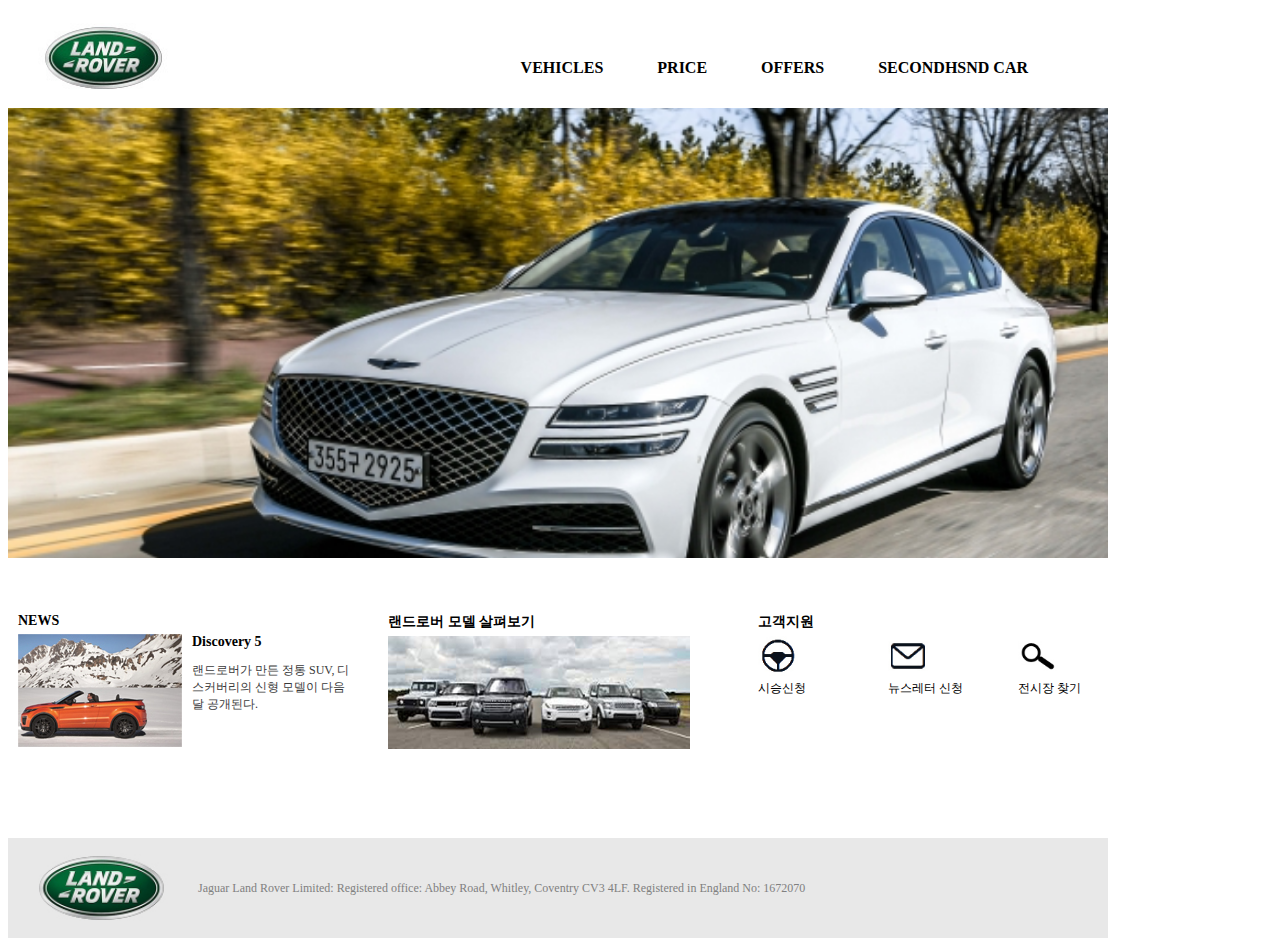
<file: index.html>
<!DOCTYPE html>
<html lang="en">
<head>
    <meta charset="UTF-8">
    <meta name="viewport" content="width=device-width, initial-scale=1.0">
    <title>랜드로버</title>
    <link rel="stylesheet" href="./css/style.css">
</head>
<body>
    <header>
        <img src="./img/logo.jpg" alt="logo" id="logo">
       <nav>
            <ul>
                <li><a href="#">VEHICLES</a></li>
                <li><a href="#">PRICE</a></li>
                <li><a href="#">OFFERS</a></li>
                <li><a href="#">SECONDHSND CAR </a></li>
            </ul>
       </nav>
    </header>
    <div id="slider">
    </div>
    <section>
        <article id="art1">
            <h3>NEWS</h3>
            <div class="row1">
                <div><img src="./img/4.jpg" alt="car"></div>
                <div class="des">
                    <h4>Discovery 5</h4>
                    <p>랜드로버가 만든 정통 SUV, 디스커버리의 신형 모델이 다음 달 공개된다.</p>
                </div>
            </div>
        </article>
        <article id="art2">
            <h3>랜드로버 모델 살펴보기</h3>
            <img src="./img/8.jpg" alt="car">
        </article>
        <article id="art3">
            <h3>고객지원</h3>
            <div class="art3_flex">
                <a class="item" href="#">
                    <img src="./img/icon3.jpg" alt="icon">
                    <p>시승신청</p>
                </a>
                <a class="item" href="#">
                     <img src="./img/icon4.jpg" alt="icon">
                     <p>뉴스레터 신청</p>
                </a>
                 <a class="item" href="#">
                     <img src="./img/icon5.jpg" alt="icon">
                     <p>전시장 찾기</p>
                 </a>
            </div>
        </article>
    </section>
    <footer>
        <img src="./img/logo2.jpg" alt="logo">
       <p>Jaguar Land Rover Limited: Registered office: Abbey Road, Whitley, Coventry CV3 4LF. Registered in England No:
1672070</p>
    </footer>
</body>
</html>
</file>
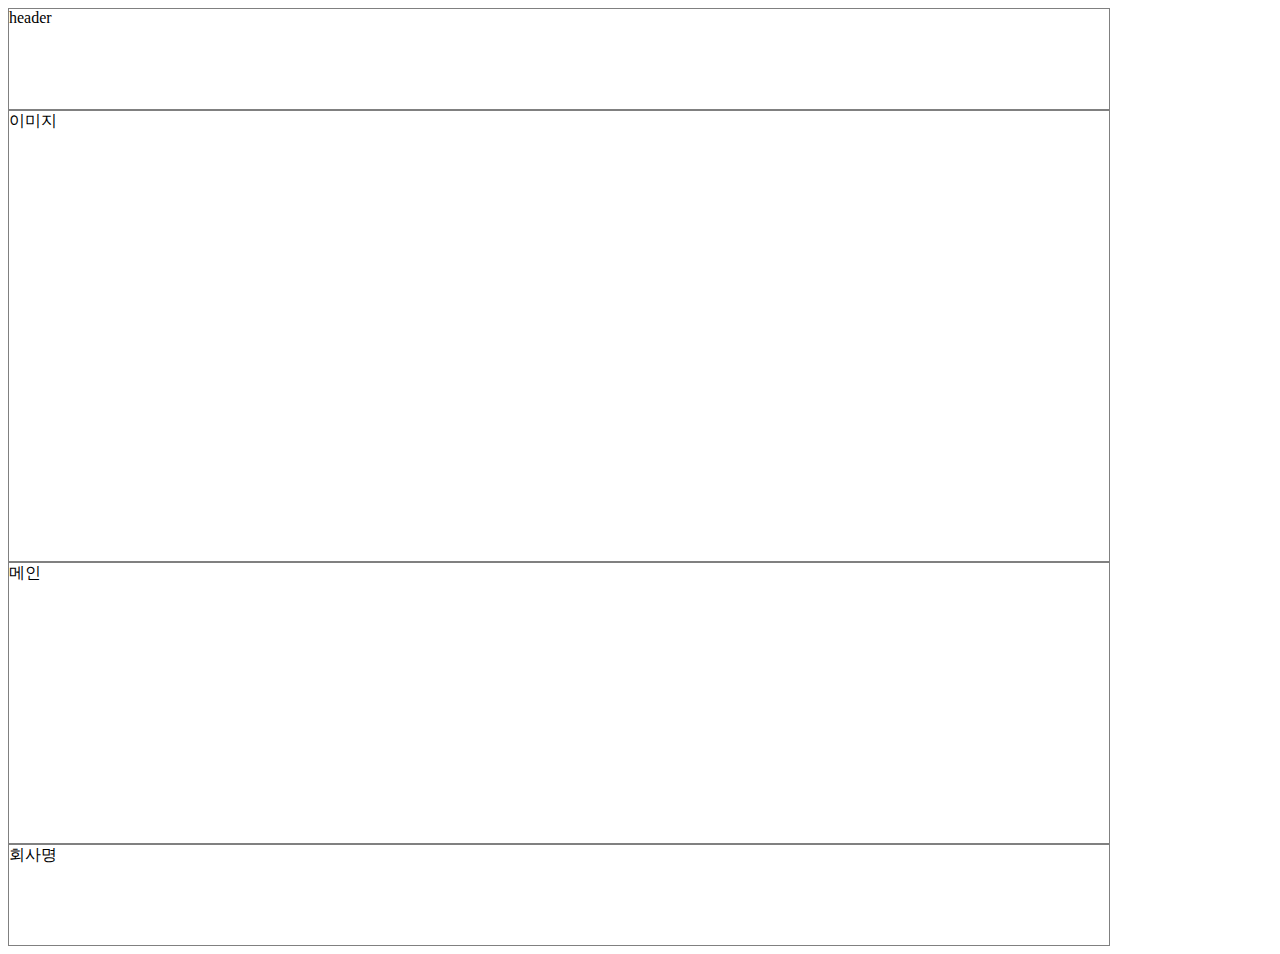
<file: step1.html>
<!DOCTYPE html>
<html lang="en">
<head>
    <meta charset="UTF-8">
    <meta name="viewport" content="width=device-width, initial-scale=1.0">
    <title>랜드로버</title>
    <style>
        header{
            border: solid 1px gray;
            width: 1100px;
            height: 100px;
        }
        #slider{
            border: solid 1px gray;
            width: 1100px;
            height: 450px;
        }
        section{
            border: solid 1px gray;
            width: 1100px;
            height: 280px;
        }
        footer{
            border: solid 1px gray;
            width: 1100px;
            height: 100px;
        }
    </style>
</head>
<body>
    <header>
        header
    </header>
    <div id="slider">
        이미지
    </div>
    <section>
        메인
    </section>
    <footer>
        회사명
    </footer>
</body>
</html>
</file>
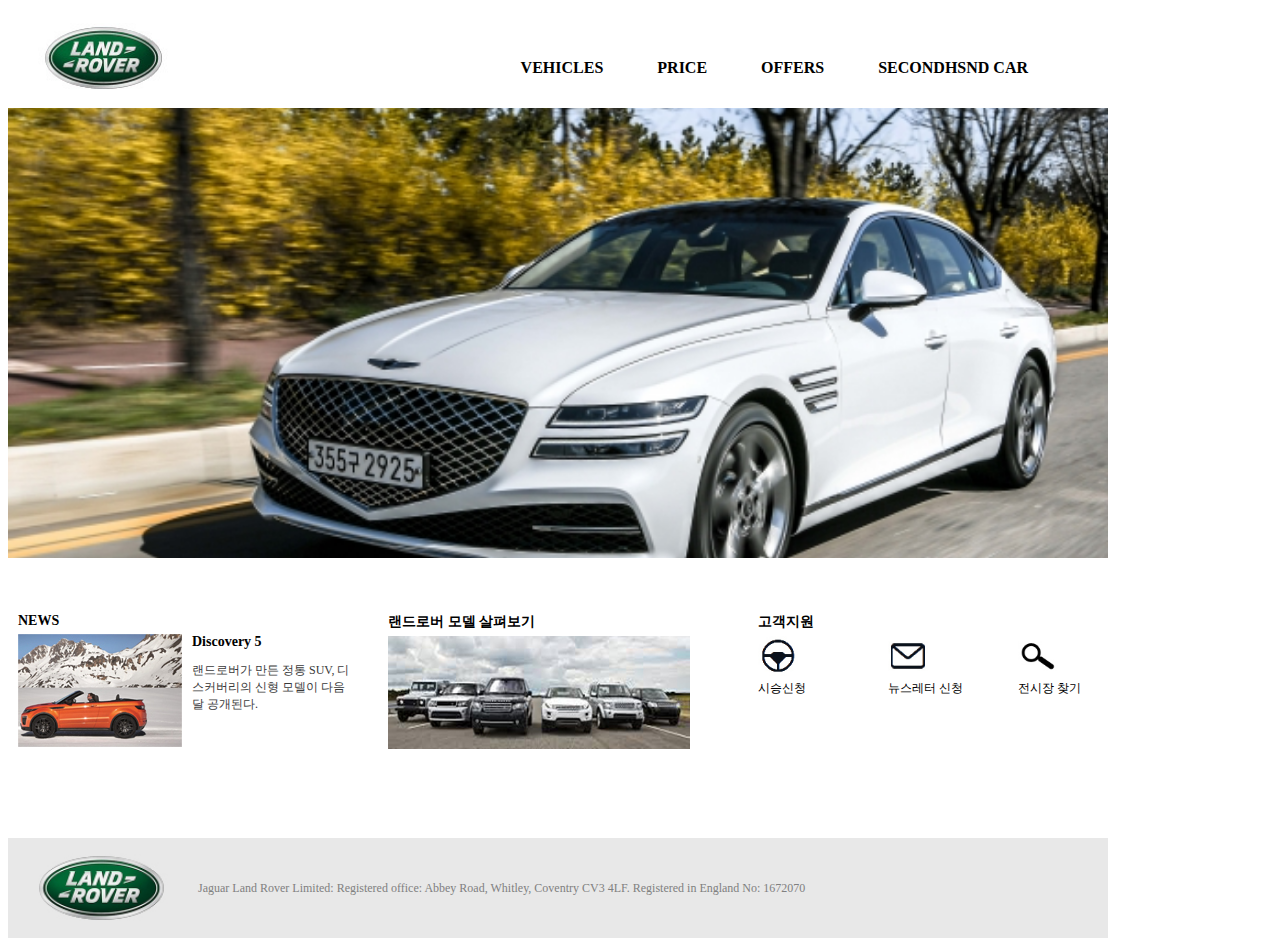
<file: step2.html>
<!DOCTYPE html>
<html lang="en">
<head>
    <meta charset="UTF-8">
    <meta name="viewport" content="width=device-width, initial-scale=1.0">
    <title>랜드로버</title>
    <style>
        /* header의 css */
        header{
            width: 1100px;
            height: 100px;
            display: flex;
            align-items: center;
            justify-content: space-between;
        }
        #logo{
            display: inline-block;
            width: 130px;
            height: 70px;
            margin: 10px 30px;
        }
        nav{
            display: inline-block;
            width: 740px;
            height: 30px;
            margin: 30px 30px;
            text-align: right;
        }
        nav li{
            display: inline-block;
            margin-right: 50px;
            font-weight: bold;

        }
        #slider{
            width: 1100px;
            height: 450px;
            background: url(./img/genesis.jpg) no-repeat center/cover;
        }
        section{
            width: 1100px;
            height: 280px;
            display: flex;
            justify-content: space-between;
        }
        article{
            display:inline-block;
            width: 340px;
            height: 145px;
            margin: 50px 10px;
        }
        h3{
            font-size: 14px;
            margin: 5px 0;
        }
        h4{margin: 0; font-size: 14px;}
        #art1 > .row1 > div > p{font-size: 12px; color: rgb(58, 58, 58);}
        #art1 .row1{
            display: flex;
            justify-content: space-between;
        }
        .des{margin-left: 10px;}
        #art2 > img{
            width:302px
        }
        .art3_flex{
            display: flex;
            justify-content: space-between;
        }
        .item{
            width: 80px;
            font-size: 12px;
        }
        .item > img {
            width: 40px;
        }
        .item > p{margin: 0;}
        footer{
            width: 1100px;
            height: 100px;
            background-color: #e8e8e8;
            display: flex;
            align-items: center;
        }
         footer img{
            display: inline-block;
            width: 130px;
            height: 70px;
            margin: 10px 30px;
         }
          footer > p{font-size: 12px; color: gray;}
    </style>
</head>
<body>
    <header>
        <img src="./img/logo.jpg" alt="logo" id="logo">
       <nav>
            <ul>
                <li>VEHICLES</li>
                <li>PRICE</li>
                <li>OFFERS</li>
                <li>SECONDHSND CAR</li>
            </ul>
       </nav>
    </header>
    <div id="slider">
    </div>
    <section>
        <article id="art1">
            <h3>NEWS</h3>
            <div class="row1">
                <div><img src="./img/4.jpg" alt="car"></div>
                <div class="des">
                    <h4>Discovery 5</h4>
                    <p>랜드로버가 만든 정통 SUV, 디스커버리의 신형 모델이 다음 달 공개된다.</p>
                </div>
            </div>
        </article>
        <article id="art2">
            <h3>랜드로버 모델 살펴보기</h3>
            <img src="./img/8.jpg" alt="car">
        </article>
        <article id="art3">
            <h3>고객지원</h3>
            <div class="art3_flex">
                <div class="item">
                    <img src="./img/icon3.jpg" alt="icon">
                    <p>시승신청</p>
                </div>
                <div class="item">
                     <img src="./img/icon4.jpg" alt="icon">
                     <p>뉴스레터 신청</p>
                </div>
                <div class="item">
                     <img src="./img/icon5.jpg" alt="icon">
                     <p>전시장 찾기</p>
                </div>
            </div>
        </article>
    </section>
    <footer>
        <img src="./img/logo2.jpg" alt="logo">
       <p>Jaguar Land Rover Limited: Registered office: Abbey Road, Whitley, Coventry CV3 4LF. Registered in England No:
1672070</p>
    </footer>
</body>
</html>
</file>
<file: css/style.css>
a{text-decoration: none; color: inherit;}
    /* header의 css */
        header{
            width: 1100px;
            height: 100px;
            display: flex;
            align-items: center;
            justify-content: space-between;
        }
        #logo{
            display: inline-block;
            width: 130px;
            height: 70px;
            margin: 10px 30px;
        }
        nav{
            display: inline-block;
            width: 740px;
            height: 30px;
            margin: 30px 30px;
            text-align: right;
        }
        nav li{
            display: inline-block;
            margin-right: 50px;
            font-weight: bold;

        }
        #slider{
            width: 1100px;
            height: 450px;
            background: url(../img/genesis.jpg) no-repeat center/cover;
        }
        section{
            width: 1100px;
            height: 280px;
            display: flex;
            justify-content: space-between;
        }
        article{
            display:inline-block;
            width: 340px;
            height: 145px;
            margin: 50px 10px;
        }
        h3{
            font-size: 14px;
            margin: 5px 0;
        }
        h4{margin: 0; font-size: 14px;}
        #art1 > .row1 > div > p{font-size: 12px; color: rgb(58, 58, 58);}
        #art1 .row1{
            display: flex;
            justify-content: space-between;
        }
        .des{margin-left: 10px;}
        #art2 > img{
            width:302px
        }
        .art3_flex{
            display: flex;
            justify-content: space-between;
        }
        .item{
            width: 80px;
            font-size: 12px;
        }
        .item > img {
            width: 40px;
        }
        .item > p{margin: 0;}
        footer{
            width: 1100px;
            height: 100px;
            background-color: #e8e8e8;
            display: flex;
            align-items: center;
        }
         footer img{
            display: inline-block;
            width: 130px;
            height: 70px;
            margin: 10px 30px;
         }
          footer > p{font-size: 12px; color: gray;}
</file>
